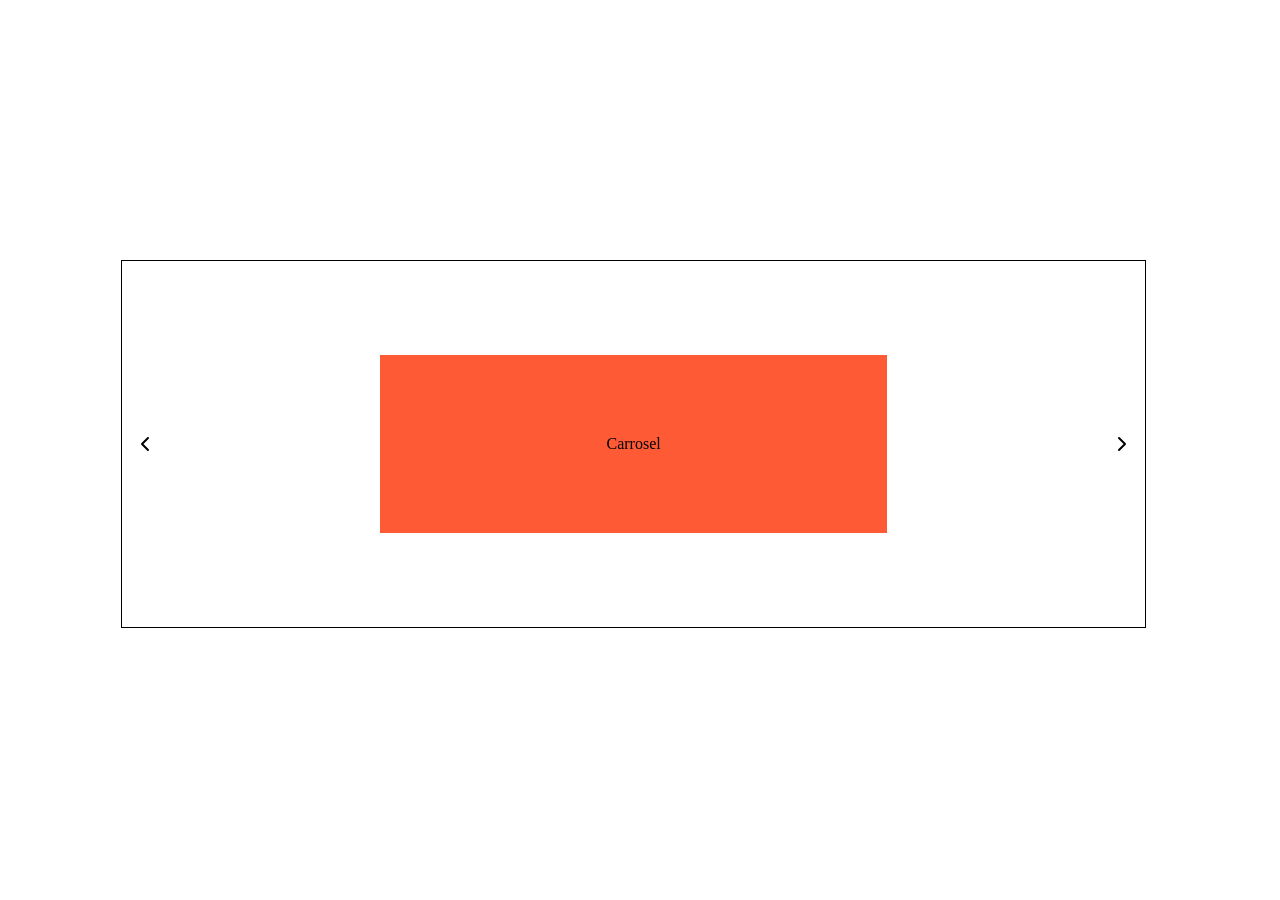
<file: index.html>
<!DOCTYPE html>
<html lang="en">

<head>
    <meta charset="UTF-8">
    <meta name="viewport" content="width=device-width, initial-scale=1.0">
    <title>Carousel</title>
    <link rel="stylesheet" href="./main.css">
</head>

<body>
    <script type="module" src="app.js"></script>
    <header>

    </header>
    <main>
        <section class="container">
            <button id="btnEsquerda"><img src="images/chevron-left.png"></button>
            <span id="carousel">Carrosel</span>
            <button id="btnDireita"><img src="images/chevron-right.png"></button>
        </section> <!--fim section container-->
    </main>
    <footer>

    </footer>

</body>

</html>
</file>
<file: main.css>
:root{
    --laranja: rgb(255, 90, 54);
    --amarelo: rgb(255, 238, 140);
    --azul: rgb(62, 12, 212);
}

body,html{
    margin: 0;
    padding: 0;
    width: 99vw;
    height: 98.7vh;
}

main{
    width: 100%;
    height: 100%;
    display: flex;
    justify-content: center;
    align-items: center;
}

.container{

    border: 0.01rem solid;
    width: 80%;
    height: 40%;
    display: flex;
    justify-content: space-between;
    align-items: center;
    padding: 5px;
}

button{
    cursor:pointer;
    background-color: transparent;
    border: none;
    transition: 0.3s ease-in-out;
    border-radius: 50%;
    display: flex;
    justify-content: center;
    align-items: center;
}

button:hover{
    background-color: rgb(181, 194, 181);
}

#carousel{
    width: 50%;
    height: 50%;
    display:flex;
    justify-content: center;
    align-items: center;
}
</file>
